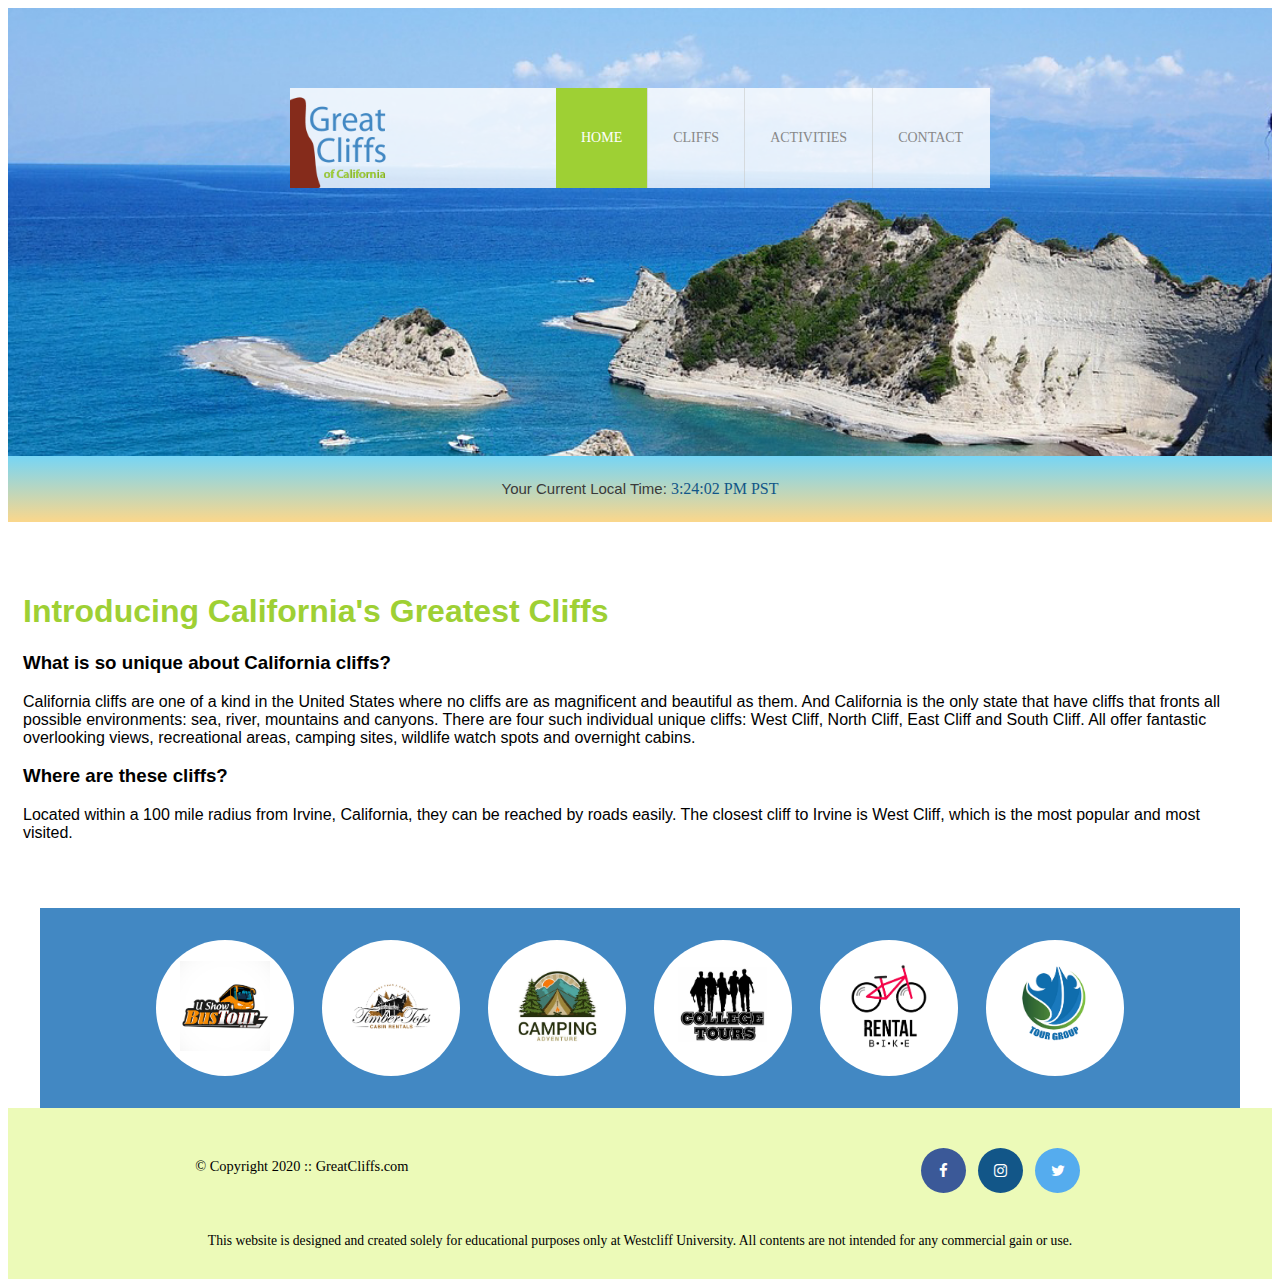
<file: index.html>
<!Doctype html>
<html>
    <head>
        <title>homework-module1-Great Cliffs</title>
        <meta charset="utf-8">

        <link rel="stylesheet" href="https://cdnjs.cloudflare.com/ajax/libs/font-awesome/4.7.0/css/font-awesome.min.css">
        
        <link rel="stylesheet" href="styles.css">

    </head>

    <body id="home">
    <div id="container">
        <header>
            <!--<img src="images/cliff_ocean.jpg" alt="Ocean View Cliff" width="1280" height="564">-->
            <div class="main-header">
                <div class="logo">
                    <img src="images/logo.png" alt="Great Cliffs Logo" width="125">
                </div>
            <nav>
                <div class="main-menu">
                <ul>
                    <li class="active"><a href="index.html">Home</a></li>
                    <li><a href="cliffs.html">Cliffs<a/></li>
                    <li><a href="activities.html">Activities</a></li>
                    <li><a href="contact.html">Contact</a></li>
                </ul>
                </div>
            </nav>
            </div>
        </header>
        <section id="timeofday">
            <span id ="clocktitle">Your Current Local Time:</span>
            <span id="clock"></span>
        </section>
        <div class="main">
            <h1 style="color: #9ed034">Introducing California's Greatest Cliffs</h1>
            <h3>What is so unique about California cliffs?</h3>
            <p>California cliffs are one of a kind in the United States where no cliffs are as magnificent and beautiful as them. And California is the only state that have cliffs that fronts all possible environments: sea, river, mountains and canyons. There are four such individual unique cliffs: West Cliff, North Cliff, East Cliff and South Cliff. All offer fantastic overlooking views, recreational areas, camping sites, wildlife watch spots and overnight cabins.</p>
            <h3>Where are these cliffs?</h3>
            <p>Located within a 100 mile radius from Irvine, California, they can be reached by roads easily. The closest cliff to Irvine is West Cliff, which is the most popular and most visited.</p>
        </div>
        <section>
            <ul id="partners">
               
                    <li class="partner"><img src="images/partners/partner-bustour.png" alt="Partner Bus Tours"></li>
                    <li class="partner"><img src="images/partners/partner-cabinrental.png" alt="Partner Cabin Rental"></li>
                    <li class="partner"><img src="images/partners/partner-campingadv.png" alt="Partner Camping Adventure"></li>
                    <li class="partner"><img src="images/partners/partner-collegetours.png" alt="Partner College Tours"></li>
                    <li class="partner"><img src="images/partners/partner-rentalbike.png" alt="Partner Bike Rentals"></li>
                    <li class="partner"><img src="images/partners/partner-tourgroup.png" alt="Partner Tour Group"></li>
                
                <!--<li class="partner">
                    <img src="images/partners/partner-bustour.png" alt="Partner Bus Tours"
                </li>
                <li class="partner">
                    <img src="images/partners/partner-cabinrental.png" alt="Partner Cabin Rental"
                </li>
                <li class="partner">
                    <img src="images/partners/partner-campingadv.png" alt="Partner Camping Adventure"
                </li>
                <li class="partner">
                    <img src="images/partners/partner-collegetours.png" alt="Partner College Tours"
                </li>
                <li class="partner">
                    <img src="images/partners/partner-rentalbike.png" alt="Partner Bike Rentals"
                </li>
                <li class="partner">
                    <img src="images/partners/partner-tourgroup.png" alt="Partner Tour Group"
                </li>-->
            </ul>
        </section>
        <footer>
            <div id="nondisclaimer">
                <div class="copy">
                    &copy; Copyright 2020 :: GreatCliffs.com
                </div>
                <div class="social">
                    <a href="#" class="fa fa-facebook"></a>
                    <a href="#" class="fa fa-instagram"></a>
                    <a href="#" class="fa fa-twitter"></a>
                </div>
            </div>
            <div id="disclaimer">
                <p>This website is designed and created solely for educational purposes only at Westcliff University. All contents are not intended for any commercial gain or use.</p>
            </div>
        </footer>
    </div>
    <!--JavaScript Codes-->
    
    <!--Digital Clock-->
    <script src="digclock.js"></script>

    <script src="site_scripts.js"></script>
    
    </body>
</html>
</file>
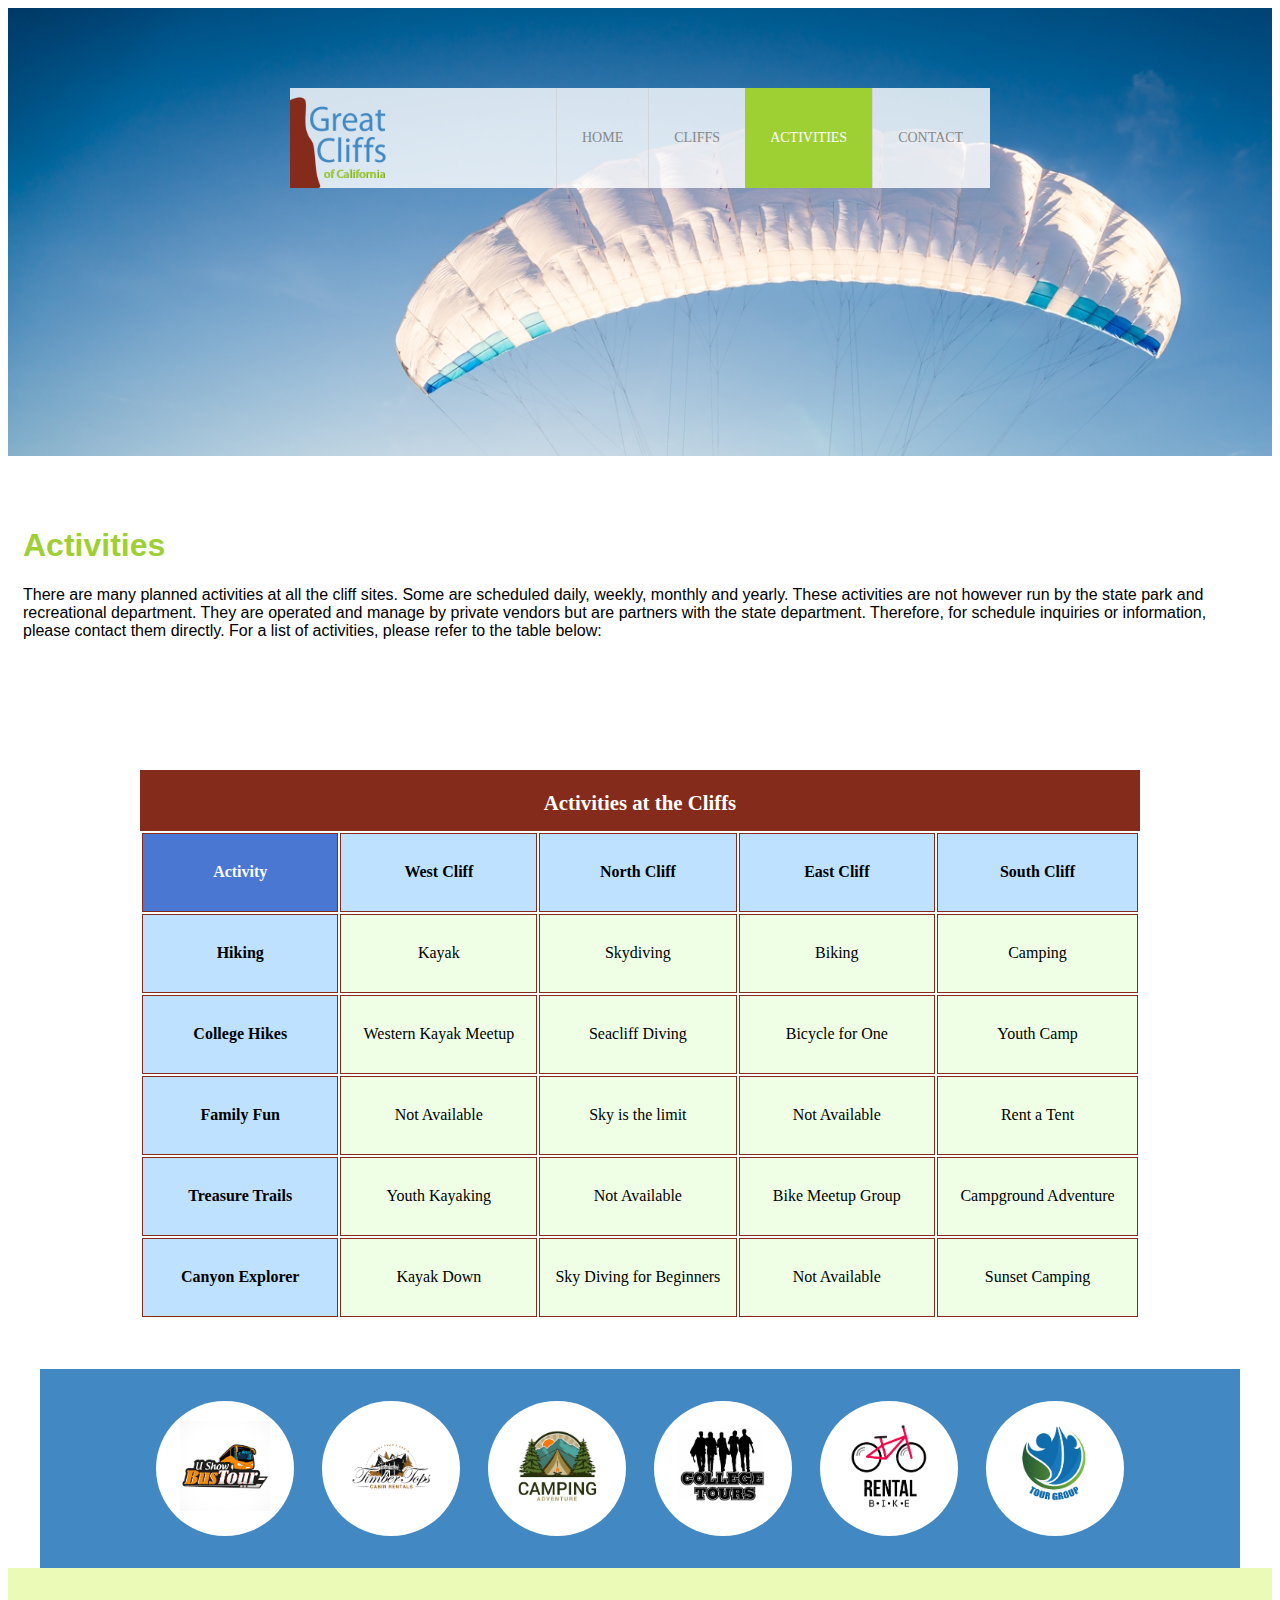
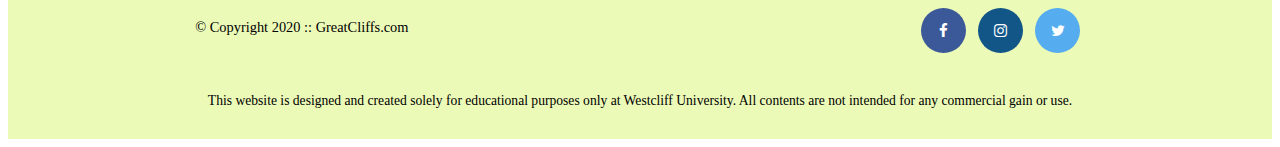
<file: activities.html>
<!Doctype html>
<html>
    <head>
        <title>homework-module1-Great Cliffs</title>
        <meta charset="utf-8">

        <link rel="stylesheet" href="https://cdnjs.cloudflare.com/ajax/libs/font-awesome/4.7.0/css/font-awesome.min.css">
        
        <link rel="stylesheet" href="styles.css">

    </head>

    <body id="activities">
        <header>
            <div class="main-header">
                <div class="logo">
                    <img src="images/logo.png" alt="Great Cliffs Logo" width="125">
                </div>
            <nav>
                <div class="main-menu">
                <ul>
                    <li><a href="index.html">Home</a></li>
                    <li><a href="cliffs.html">Cliffs<a/></li>
                    <li class="active"><a href="activities.html">Activities</a></li>
                    <li><a href="contact.html">Contact</a></li>
                </ul>
                </div>
            </nav>
            </div>
        </header>
        <div class=main>
            <h1 style="color: #9ed034">Activities</h1>
            <p>There are many planned activities at all the cliff sites. Some are scheduled daily, weekly, monthly and yearly. These activities are not however run by the state park and recreational department. They are operated and manage by private vendors but are partners with the state department. Therefore, for schedule inquiries or information, please contact them directly. For a list of activities, please refer to the table below:</p>
        </div>
        <table>
            <caption>Activities at the Cliffs</caption>
            <thead>
               <tr>
                <th>Activity</th>
                <th>West Cliff</th>
                <th>North Cliff</th>
                <th>East Cliff</th>
                <th>South Cliff</th>
               </tr> 
            </thead>
            <tbody>
                <tr> <!-- row 1 -->
                    <td>Hiking</td>
                    <td>Kayak</td>
                    <td>Skydiving</td>
                    <td>Biking</td>
                    <td>Camping</td>
                </tr>
                <tr><!-- row 2 -->
                    <td>College Hikes</td>
                    <td>Western Kayak Meetup</td>
                    <td>Seacliff Diving</td>
                    <td>Bicycle for One</td>
                    <td>Youth Camp</td>
                </tr>
                <tr><!-- row 3 -->
                    <td>Family Fun</td>
                    <td>Not Available</td>
                    <td>Sky is the limit</td>
                    <td>Not Available</td>
                    <td>Rent a Tent</td>
                </tr>
                <tr><!-- row 4 -->
                    <td>Treasure Trails</td>
                    <td>Youth Kayaking</td>
                    <td>Not Available</td>
                    <td>Bike Meetup Group</td>
                    <td>Campground Adventure</td>
                </tr>
                <tr><!-- row 5 -->
                    <td>Canyon Explorer</td>
                    <td>Kayak Down</td>
                    <td>Sky Diving for Beginners</td>
                    <td>Not Available</td>
                    <td>Sunset Camping</td>
                </tr>
            </tbody>
        </table>
        <section>
            <ul id="partners">
                <li class="partner"><img src="images/partners/partner-bustour.png" alt="Partner Bus Tours"></li>
                <li class="partner"><img src="images/partners/partner-cabinrental.png" alt="Partner Cabin Rental"></li>
                <li class="partner"><img src="images/partners/partner-campingadv.png" alt="Partner Camping Adventure"></li>
                <li class="partner"><img src="images/partners/partner-collegetours.png" alt="Partner College Tours"></li>
                <li class="partner"><img src="images/partners/partner-rentalbike.png" alt="Partner Bike Rentals"></li>
                <li class="partner"><img src="images/partners/partner-tourgroup.png" alt="Partner Tour Group"></li>
            </ul>
        </section>
        <footer>
            <div id="nondisclaimer">
                <div class="copy">
                    &copy; Copyright 2020 :: GreatCliffs.com
                </div>
                <div class="social">
                    <a href="#" class="fa fa-facebook"></a>
                    <a href="#" class="fa fa-instagram"></a>
                    <a href="#" class="fa fa-twitter"></a>
                </div>
            </div>
            <div id="disclaimer">
                <p>This website is designed and created solely for educational purposes only at Westcliff University. All contents are not intended for any commercial gain or use.</p>
            </div>
        </footer>
    
    <script src="site_scripts.js"></script>
    
    </body>
</html>
</file>
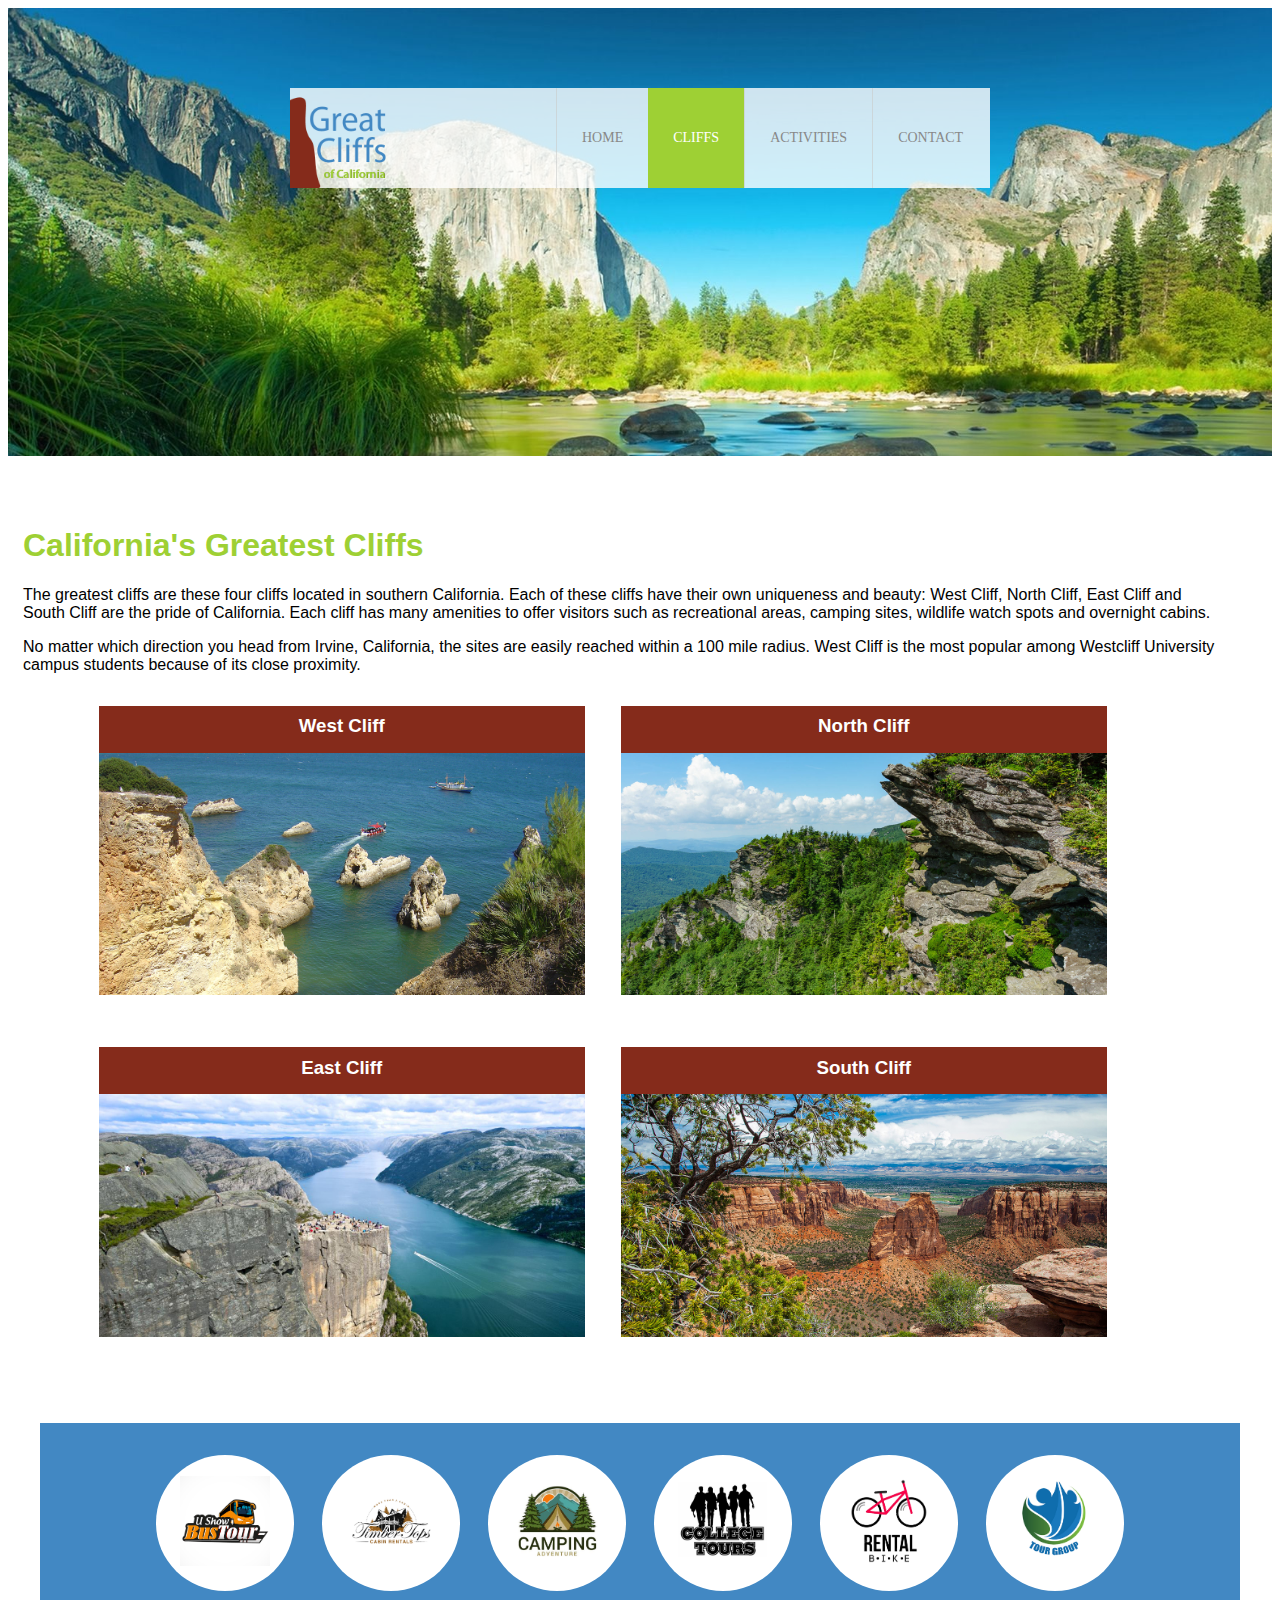
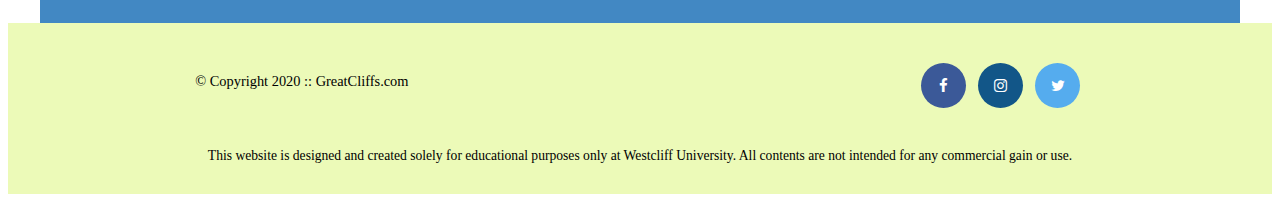
<file: cliffs.html>
<!Doctype html>
<html>
    <head>
        <title>homework-module1-Great Cliffs</title>
        <meta charset="utf-8">

        <link rel="stylesheet" href="https://cdnjs.cloudflare.com/ajax/libs/font-awesome/4.7.0/css/font-awesome.min.css">
        
        <link rel="stylesheet" href="styles.css">

    </head>

    <body id="cliffs">
    <div id="container">
        <header>
            <!--<img src="images/cliff_ocean.jpg" alt="Ocean View Cliff" width="1280" height="564">-->
            <div class="main-header">
                <div class="logo">
                    <img src="images/logo.png" alt="Great Cliffs Logo" width="125">
                </div>
            <nav>
                <div class="main-menu">
                <ul>
                    <li><a href="index.html">Home</a></li>
                    <li class="active"><a href="cliffs.html">Cliffs<a/></li>
                    <li><a href="activities.html">Activities</a></li>
                    <li><a href="contact.html">Contact</a></li>
                </ul>
                </div>
            </nav>
            </div>
        </header>
        <div class="main">
            <h1 style="color: #9ed034">California's Greatest Cliffs</h1>
            <p>The greatest cliffs are these four cliffs located in southern California. Each of these cliffs have their own uniqueness and beauty: West Cliff, North Cliff, East Cliff and South Cliff are the pride of California. Each cliff has many amenities to offer visitors such as recreational areas, camping sites, wildlife watch spots and overnight cabins.</p>
            <p>No matter which direction you head from Irvine, California, the sites are easily reached within a 100 mile radius. West Cliff is the most popular among Westcliff University campus students because of its close proximity.</p>
            <section id="cliffpics">
                <div class="cliff">
                    <h3>West Cliff</h3>
                    <img src="images/cliff-west-sea-1.jpeg" alt="West Cliff">
                </div>
                <div class="cliff">
                    <h3>North Cliff</h3>
                    <img src="images/cliff-north-mountain-1.jpeg" alt="North Cliff">
                </div>
                <div class="cliff">
                    <h3>East Cliff</h3>
                    <img src="images/cliff-east-river-1.jpeg" alt="East Cliff">
                </div>
                <div class="cliff">
                    <h3>South Cliff</h3>
                    <img src="images/cliff-south-canyon-1.jpeg" alt="South Cliff">
                </div>
            </section>
        </div>
        <section>
            <ul id="partners">
                <li class="partner"><img src="images/partners/partner-bustour.png" alt="Partner Bus Tours"></li>
                <li class="partner"><img src="images/partners/partner-cabinrental.png" alt="Partner Cabin Rental"></li>
                <li class="partner"><img src="images/partners/partner-campingadv.png" alt="Partner Camping Adventure"></li>
                <li class="partner"><img src="images/partners/partner-collegetours.png" alt="Partner College Tours"></li>
                <li class="partner"><img src="images/partners/partner-rentalbike.png" alt="Partner Bike Rentals"></li>
                <li class="partner"><img src="images/partners/partner-tourgroup.png" alt="Partner Tour Group"></li>
            </ul>
        </section>
        <footer>
            <div id="nondisclaimer">
                <div class="copy">
                    &copy; Copyright 2020 :: GreatCliffs.com
                </div>
                <div class="social">
                    <a href="#" class="fa fa-facebook"></a>
                    <a href="#" class="fa fa-instagram"></a>
                    <a href="#" class="fa fa-twitter"></a>
                </div>
            </div>
            <div id="disclaimer">
                <p>This website is designed and created solely for educational purposes only at Westcliff University. All contents are not intended for any commercial gain or use.</p>
            </div>
        </footer>
    </div>
    
    <script src="site_scripts.js"></script>

    </body>
</html>
</file>
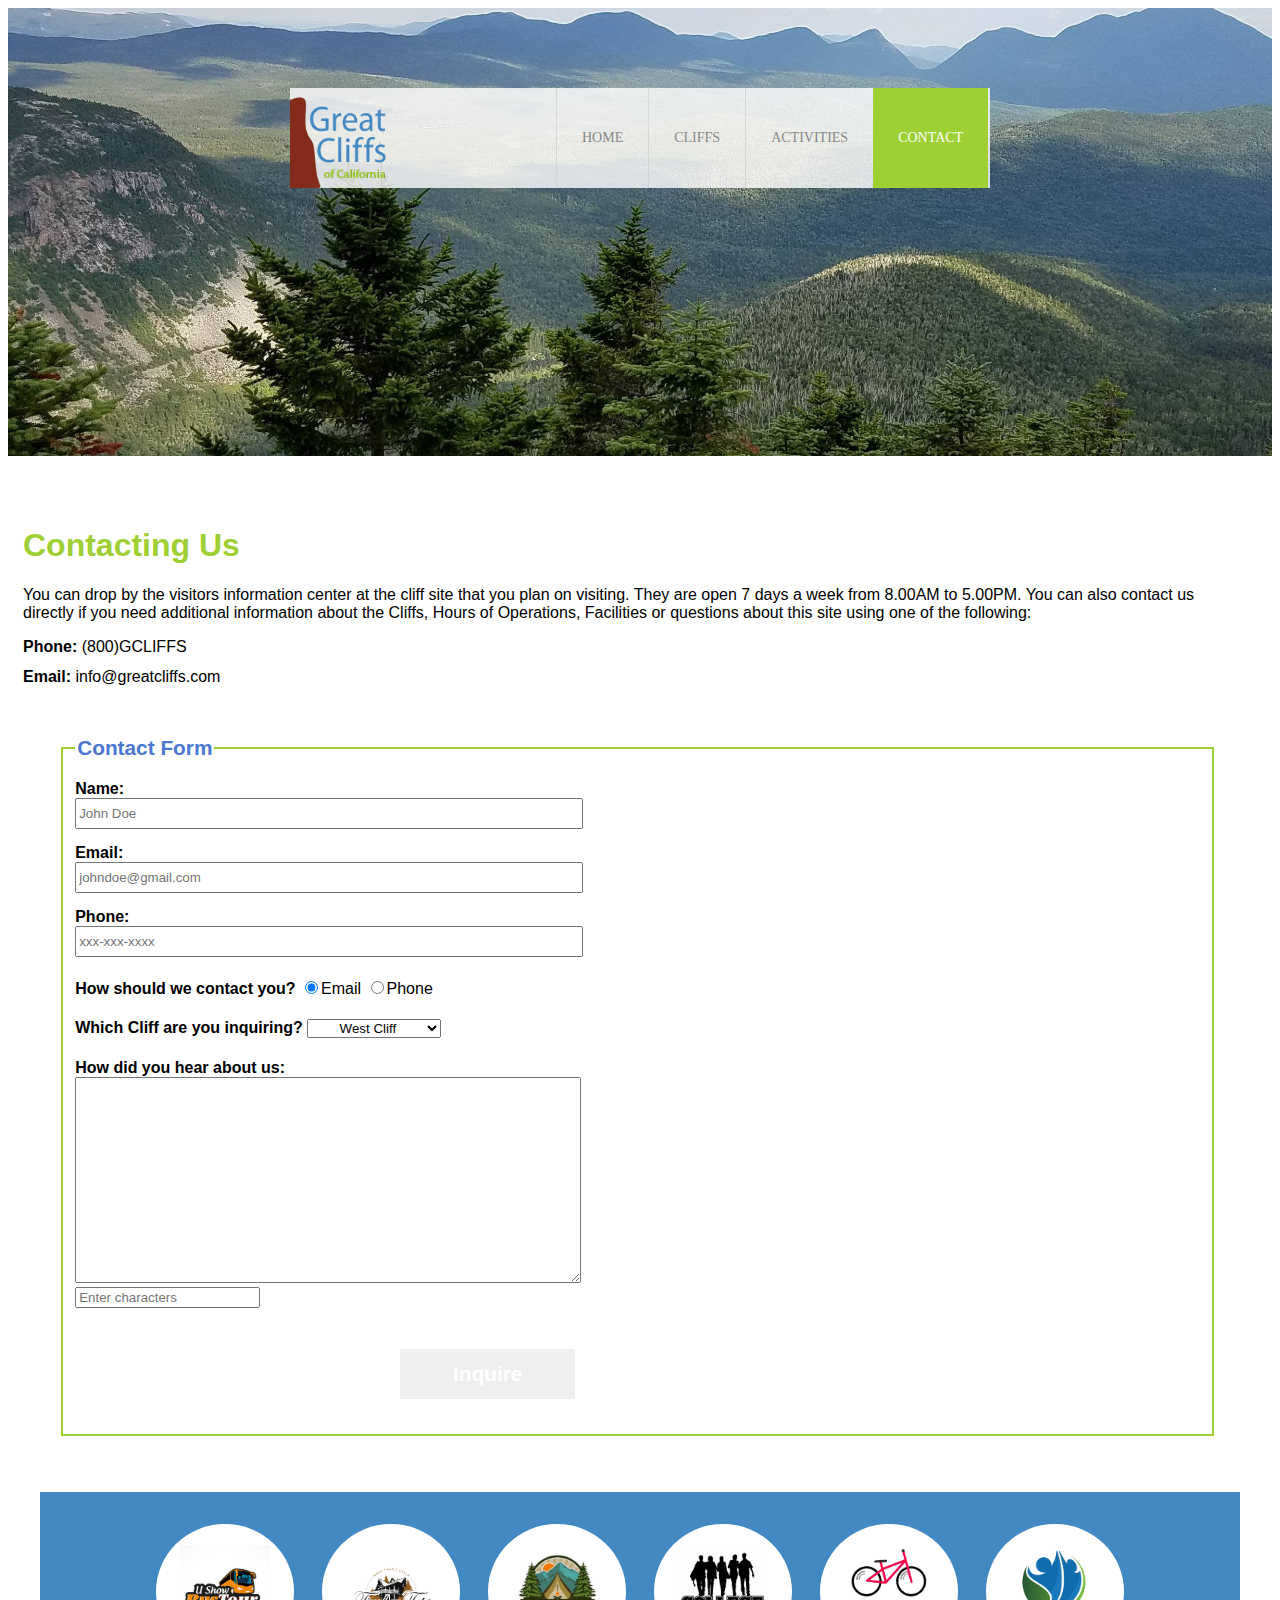
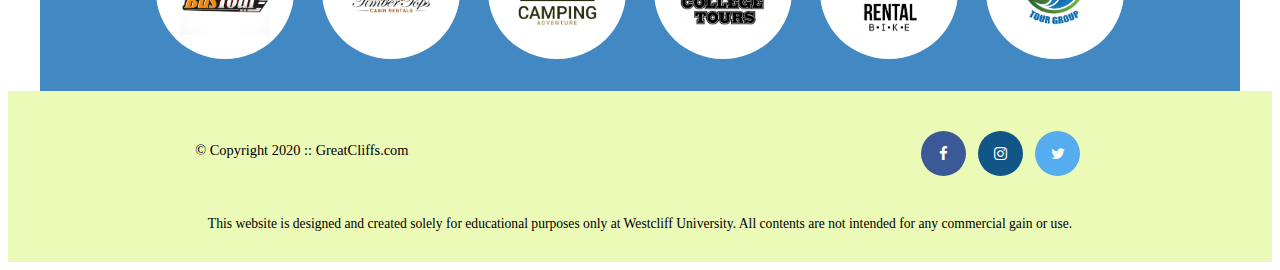
<file: contact.html>
<!Doctype html>
<html>
    <head>
        <title>homework-module1-Great Cliffs</title>
        <meta charset="utf-8">

        <link rel="stylesheet" href="https://cdnjs.cloudflare.com/ajax/libs/font-awesome/4.7.0/css/font-awesome.min.css">
        
        <link rel="stylesheet" href="styles.css">

    </head>

    <body id="contact" onLoad="disableButton(true)">
        <header>
            <div class="main-header">
                <div class="logo">
                    <img src="images/logo.png" alt="Great Cliffs Logo" width="125">
                </div>
            <nav>
                <div class="main-menu">
                <ul>
                    <li><a href="index.html">Home</a></li>
                    <li><a href="cliffs.html">Cliffs<a/></li>
                    <li><a href="activities.html">Activities</a></li>
                    <li class="active"><a href="contact.html">Contact</a></li>
                </ul>
                </div>
            </nav>
            </div>
        </header>
        <div class="main">
            <h1 style="color: #9ed034">Contacting Us</h1>
            <p>
            You can drop by the visitors information center at the cliff site that you plan on visiting. They are open
            7 days a week from 8.00AM to 5.00PM. You can also contact us directly if you need additional information about 
            the Cliffs, Hours of Operations, Facilities or questions about this site using one of the following:
            </p>
           
            <div class="contactinfo">
                <div class="phone">
                    <span>Phone:</span>
                    <span>(800)GCLIFFS</span>
                </div>
                <div class="email">
                    <span>Email:</span>
                    <span>info@greatcliffs.com</span>
                </div>
            </div>
        </div>
        <form action="/contact" method="post">  
        <fieldset>  
            <legend>Contact Form</legend>
            <div class="textbox">
                <label>Name:</label> 
                <input type="text" name="name" placeholder="John Doe">  
                <label>Email:</label>  
                <input type="email" name="email" placeholder="johndoe@gmail.com"> 
                <label>Phone:</label>
                <input type="text" name="phone" placeholder="xxx-xxx-xxxx"> 
            </div>
            
            <div class="radios">
                <label>How should we contact you?</label>  
                <input type="radio" name="contact" value="email" checked>Email 
                <input type="radio" name="contact" value="phone">Phone
            </div>
        
            <div class="selectmenu">
                <label>Which Cliff are you inquiring?</label>  
                <select>
                    <option>West Cliff</option>
                    <option>North Cliff</option>
                    <option>East Cliff</option>
                    <option>South Cliff</option>
                </select>
            </div>
            
            <div class="commentbox">
                <label>How did you hear about us:</label>  
                <textarea></textarea>
            </div>

            <!--Random Codes-->
            <div class="randomcode">
                <input type="text" name="randomcode" placeholder="Enter characters">
                <p id="codes"></p>
            </div>

            <div class="button">
                <input type="submit" value="Inquire">
            </div> 
        </fieldset>  
        </form>
        <section>
            <ul id="partners">
                <li class="partner"><img src="images/partners/partner-bustour.png" alt="Partner Bus Tours"></li>
                <li class="partner"><img src="images/partners/partner-cabinrental.png" alt="Partner Cabin Rental"></li>
                <li class="partner"><img src="images/partners/partner-campingadv.png" alt="Partner Camping Adventure"></li>
                <li class="partner"><img src="images/partners/partner-collegetours.png" alt="Partner College Tours"></li>
                <li class="partner"><img src="images/partners/partner-rentalbike.png" alt="Partner Bike Rentals"></li>
                <li class="partner"><img src="images/partners/partner-tourgroup.png" alt="Partner Tour Group"></li>
            </ul>
        </section>
        <footer>
            <div id="nondisclaimer">
                <div class="copy">
                    &copy; Copyright 2020 :: GreatCliffs.com
                </div>
                <div class="social">
                    <a href="#" class="fa fa-facebook"></a>
                    <a href="#" class="fa fa-instagram"></a>
                    <a href="#" class="fa fa-twitter"></a>
                </div>
            </div>
            <div id="disclaimer">
                <p>This website is designed and created solely for educational purposes only at Westcliff University. All contents are not intended for any commercial gain or use.</p>
            </div>
        </footer>
    
        <script src="site_scripts.js"></script>

        <script src="randomcodes.js"></script>
    
    </body>
</html>
</file>
<file: styles.css>
/* Header */
header {
    width: 100%;
    min-height: 400px;
    padding-top: 3em;
}
#home header{
    background: no-repeat lightgrey url(images/cliff_ocean.jpg);
    background-size: 1500px;
}
#cliffs header{
    background: no-repeat lightgrey url(images/forest_cliff-1.jpeg);
    background-size: 1500px;
}

#activities header {
    background: no-repeat lightgrey url(images/runfly.jpg);
    background-size: 1500px;
}
#contact header {
background: no-repeat lightgrey url(images/cliff_rock.jpg);
background-size: 1500px;
}
.main-header {
    background-color: rgb(255, 255, 255, 0.8);
    width: 700px;
    margin: 2em auto 0 auto;
    min-height: 100px;
    height: 100px;
}
.main-header .logo img {
    width: 100px;
    height: 100px;
    margin: 0 2em 0 0;
    float: left;
}
/* Navigation */
.main-menu {
    margin-left: 226px;
    font-weight: 400;
}
.main-menu ul li {
    list-style-type: none;
    display: inline-block;
    float: left;
    padding-left: 25px;
    padding-right: 25px;
    border-left: 1px solid rgba(202, 204, 202, 0.6);
    line-height: 100px;
    text-transform: uppercase;
    font-size: 14px;
}
.main-menu ul li a {
    text-decoration: none;
    color: #888;
}
.main-menu ul li a:hover {
    color: #9ed034;
}
.main-menu ul li.active {
    background: #9ed034;
    border: none;
}
.main-menu ul li.active a {
    color: #fff;
}
/* Main */
.main {
    font-family: Arial, Helvetica, sans-serif;
    padding: 50px 50px 50px 15px;
}

/* Partners */
section #partners {
    width: 100%;
    background-color: #4288C3;
}
section #partners {
    width: 1200px;
    padding: 2em 0 2em 0;
    margin: 0 auto;
    text-align: center;
}
section #partners .partner {
    display: inline-block;
    margin: 0 0.75em;
    padding: 1.3em 1.5em;
    background-color: #fff;
    border-radius: 50%;
}
section #partners .partner img {
    width: 90px;
    height: 90px;
}

/* Footer */
footer {
   width: 100%;
   height: 155px;
   padding-bottom: 1em;
   background-color: #ecfab8; 
}
footer #nondisclaimer .copy {
    padding: 3.5em 3.5em 3.5em 13em;
    float: left;
    font-size: 0.9em;
}
footer #nondisclaimer .social {
    padding: 2.5em;
    margin-right: 9.25em;
    float: right;
}
footer #disclaimer {
    clear: both;
}
footer #disclaimer p {
    font-size: 0.85em;
    text-align: center;
}
/* Style Awesome Icons */
/* Font Awesome */

footer #nondisclaimer .social .fa {
    padding: 15px;
    font-size: 15px;
    width: 15px;
    text-align: center;
    text-decoration: none;
    margin: 0 4px;
    border-radius: 50%;
}
footer #nondisclaimer .social .fa:hover {
    opacity: 0.7;
}
/* Facebook */
.fa-facebook {
    background: #3B5998;
    color: white;
}
/* Instagram */
.fa-instagram {
    background: #125688;
    color: white;
}
/* Twitter */
.fa-twitter {
background: #55ACEE;
color: white;
}
/* Activities */
table {
    width: 1000px;
    margin: 4em auto 0 auto;
    padding-bottom: 50px;
}

caption {
    background: #852B1B;
    height: 40px;
    color: #fff;
    font-size: 1.3em;
    font-weight: bold;
    padding-top: 1em;
}
thead {
    background: #BDE1FF;
}
tbody {
    background: #EEFFE6;
    text-align: center;
}
th,td {
    width: 225px;
    height: 75px;
    vertical-align: middle;
    border: solid 1px #852B1B;
}
th:first-child {
    width: 125px;
    height: 50px;
    background: #4977D1;
    color: #fff;
}
td:first-child {
    font-weight: bold;
    background: #BDE1FF;
}

/* Contact */

legend {
    color: #4977D1;
    font-weight: bold;
    font-size: 1.3em;
    font-family: Arial, Helvetica, sans-serif;
}

form fieldset { 
    font-weight: bold;
    font-family: Arial, Helvetica, sans-serif;
    border: solid 2px #9ed034;

}

form {
    margin: auto 3.5em 3.5em 3.2em;
}

.textbox label {
    display: block;
    margin: 15px 0 0 0;
}

.commentbox label {
    display: block;
}

.phone {
    padding: 0 0 .75em 0;
}

span:first-child {
    font-weight: bold;
}

.radios {
    font-weight: lighter;
    padding: 1.3em 0 1.3em 0;
}

.radios label {
    font-weight: bold;
}

.selectmenu {
    padding: 0 0 1.3em 0;
}

select {
    text-align: center;
    width: 10em;
}

.textbox input, textarea {
    width: 500px
}

.textbox input{
    height: 25px;
}

input[type="submit"] {
    width: 175px;
    height: 50px;
    /* background-color: #4977D1; */
    color: #fff;
    font-weight: bold;
    font-size: 1.3em;
    border: none;
    margin: 25px 0 25px 325px;
}

textarea {
    height: 200px;
}

/* Contact */
#cliffpics {
    width: 90%;
    margin: 0 auto;
}

.cliff h3{
    background-color:#852B1B;
    padding-top: 0.5em;
    margin: 0;
    text-align: center;  
    color: #fff;
    height: 2em;
}

.cliff {
    width: 45%;
    margin: 1em 1em 2em 1em;
    display: inline-block;
}

.cliff img {
   width: 100%;
   height: auto;
}

/* Style Clock */

#timeofday {
    text-align: center;
    background-image: linear-gradient(0deg, rgba(251,215,139,1) 0%, rgba(118,213,245,1) 100%);
    padding: 1.5em 0 1.5em 0;
}

#clocktitle {
    color: #3a3a3a;
    font-family: Arial, Helvetica, sans-serif;
    font-size: 15px;
    font-weight: lighter;
}

#clock {
    color: #125688;
}
</file>
